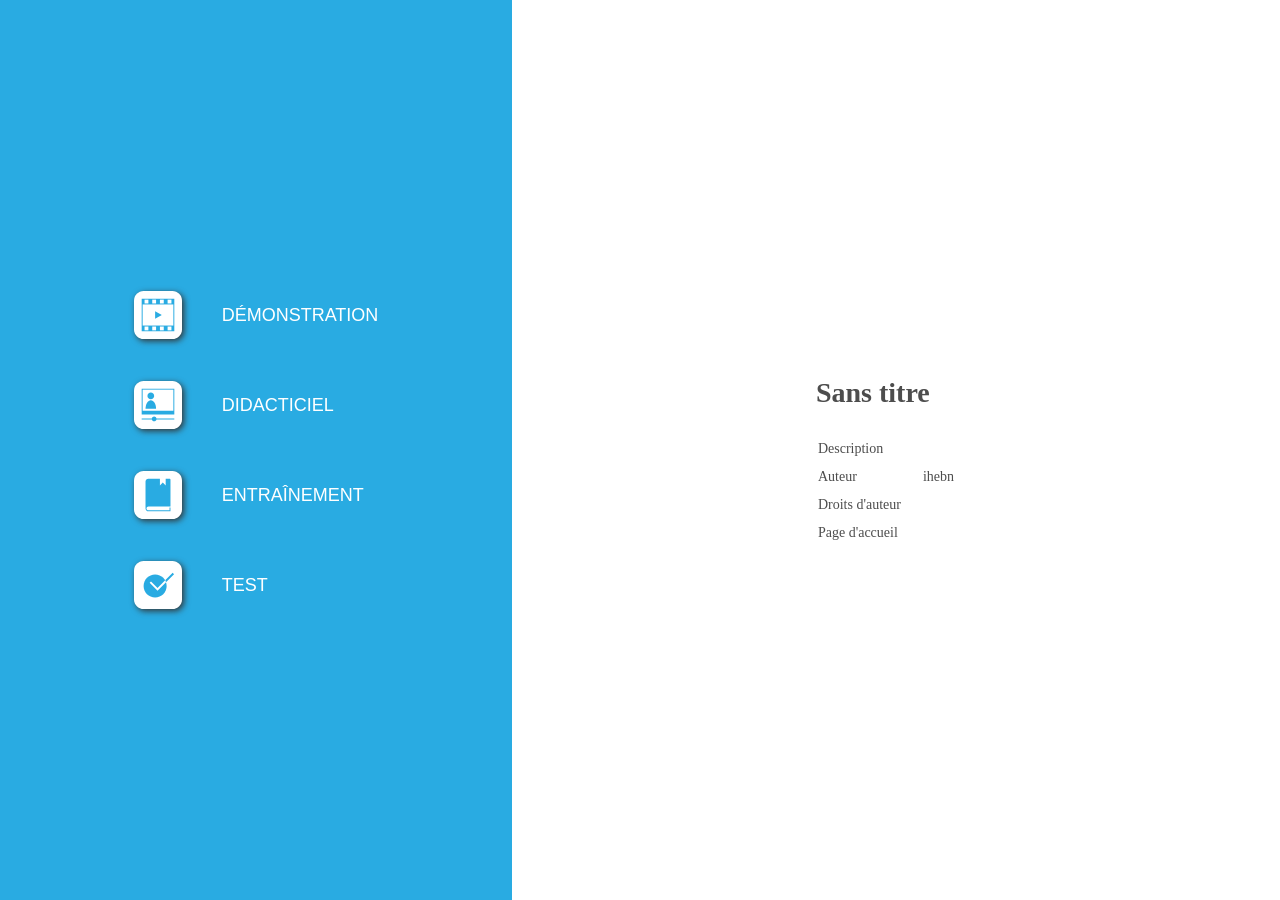
<file: active presenter/index.html>
﻿<!DOCTYPE html>
<html lang="fr-FR" dir="ltr">
<head>
	<title>Sans titre</title>
	<meta http-equiv="Content-Type" content="text/html; charset=utf-8"/>
	<meta name="generator" content="ActivePresenter 10.6.2"/>
	<meta name="author" content="ihebn" />
	<meta name="copyright" content=" " />
	<meta name="description" content=""/>
	<meta name="viewport" content="initial-scale=1.0">
	<meta name="apple-mobile-web-app-capable" content="yes">

	<style>
		body {
			background-color: #ffffff;
			color: #4d4d4d;
			font-family: "Verdana";
			margin: 0px;
			padding: 0px;
			display: flex;
			flex-direction: row;
			min-height: 100vh;
		}
		.ap-mode-buttons-container {
			background-color: #29abe2;
			min-height: 100%;
			flex: 2;
			display: flex;
			justify-content: center;
			align-items: center;
		}
		.ap-mode-buttons {
			background-color: #29abe2;
			display: flex;
			flex-direction: column;
			align-items: flex-start;
			max-width: 100%;
		}
		.ap-mode-button {
			background-color: transparent;
			color: #ffffff;
			border: none;
			margin: 10px;
			text-transform: uppercase;
			display: flex;
			flex-direction: row;
			align-items: center;
		}
		.ap-project-information-container {
			min-height: 100%;
			flex: 3;
			display: flex;
			justify-content: center;
			align-items: center;
		}
		.ap-project-information {
			font-size: 14px;
		}

		.ap-mode-button svg {
			width: 48px;
			height: 48px;
			margin: 10px 20px 10px 20px;
			display: inline-block;
			filter: drop-shadow(2px 2px 3px #333333);
		}

		.ap-mode-button {
		}

		.ap-mode-button:hover {
			background-color: rgba(255, 255, 255, 0.2);
		}

		.ap-mode-button span {
			margin: 10px 20px 10px 20px;
			font-size: 18px;
		}

		h1 {
			font-size: 28px;
			font-weight: bold;
			margin: 25px 0px 25px 0px;
		}

		.ap-project-information td {
			padding: 5px 20px 5px 0px;
		}

		a:link {color:#4d4d4d; text-decoration:none;}
		a:visited {color:#4d4d4d; text-decoration:none}
		a:active {color:#4d4d4d; text-decoration:none}
		a:hover {color:#4d4d4d; text-decoration:none}
		
		@media (max-width: 1024px) and (orientation: portrait) {
			body {
				flex-direction: column;
			}
			.ap-mode-buttons-container {
				width: 100%;
				flex: 3;
			}
			.ap-project-information-container {
				width: 100%;
				flex: 2;
			}
		}
		
		@media (max-width: 640px) and (max-height: 640px) {
			.ap-mode-button svg {
				width: 32px;
				height: 32px;
			}
			.ap-mode-button span {
				margin: 5px 10px 5px 10px;
				font-size: 14px;
			}
			.ap-project-information {
				font-size: 12px;
			}
		}

	</style>

	<script type="text/javascript">
		var language = {"Tutorial":"Didacticiel","Description":"Description","Author":"Auteur","Copyright":"Droits d'auteur","TestIntro":"Choisir ce mode pour faire un test","Homepage":"Page d'accueil","Practice":"Entraînement","Test":"Test","Demo":"Démonstration","DemoIntro":"Jouer la présentation automatiquement","TutorialIntro":"Mode didacticiel","PracticeIntro":"Choisir ce mode pour s'entrainer plus","OpenPrezError":"Impossible d'ouvrir la présentation.\nErreur: "};
		var PlayModes = {
			DEMO: 1,
			TUT: 2,
			PRAC: 4,
			TEST: 8
		};

		var opmodes = 15;
		function openPrez(url, mode) {
			var fullUrl = '' + url;
			try {
				var margin = 40;
				var top = margin,
					left = margin,
					width = screen.availWidth - 2 * margin,
					height = screen.availHeight - 4 * margin;
				var styles = 'top=' + top + ',left=' + left + ',width=' + width + ',height=' + height
					+ ',location=no,toolbar=no,directories=no,status=no,menubar=no,scrollbars=yes,resizable=yes';
				var owin = window.open(encodeURI(fullUrl), '_blank', styles);
				if (owin)
					owin.focus();
			}
			catch (e) {
				alert(language.OpenPrezError + e);
			}
			return false;
		};
		function setElementText(id, text) {
			document.getElementById(id).innerHTML = text;
		}
		function setElementTitle(id, text) {
			document.getElementById(id).setAttribute('title', text);
		}
		function hideElement(id) {
			document.getElementById(id).style.display = 'none';
		}
	</script>
</head>

<body>
	<div class="ap-mode-buttons-container">
		<div class="ap-mode-buttons">
			<button id="ap-mode-demo" class="ap-mode-button" onclick="openPrez('demo.html')">
				<svg version="1.1" id="Layer_1" xmlns="http://www.w3.org/2000/svg" xmlns:xlink="http://www.w3.org/1999/xlink" x="0px" y="0px" viewBox="0 0 50 50" style="enable-background:new 0 0 50 50;" xml:space="preserve">
					<style type="text/css">
						.st0{fill:#FFFFFF;}
						.st1{fill:#29ABE2;}
					</style>
					<path class="st0" d="M40,50H10C4.48,50,0,45.52,0,40l0-30C0,4.48,4.48,0,10,0l30,0c5.52,0,10,4.48,10,10v30C50,45.52,45.52,50,40,50z"/>
					<rect x="8" y="8" transform="matrix(-1.836970e-16 1 -1 -1.836970e-16 50 3.552714e-15)" class="st1" width="34" height="34"/>
					<rect x="14" y="9" transform="matrix(-1.836970e-16 1 -1 -1.836970e-16 50 3.552714e-15)" class="st0" width="22" height="32"/>
					<rect x="35" y="9" transform="matrix(-1.836970e-16 1 -1 -1.836970e-16 48 -26)" class="st0" width="4" height="4"/>
					<rect x="35" y="37" transform="matrix(-1.836970e-16 1 -1 -1.836970e-16 76 2)" class="st0" width="4" height="4"/>
					<rect x="27" y="9" transform="matrix(-1.836970e-16 1 -1 -1.836970e-16 40 -18)" class="st0" width="4" height="4"/>
					<rect x="27" y="37" transform="matrix(-1.836970e-16 1 -1 -1.836970e-16 68 10)" class="st0" width="4" height="4"/>
					<rect x="19" y="9" transform="matrix(-1.836970e-16 1 -1 -1.836970e-16 32 -10)" class="st0" width="4" height="4"/>
					<rect x="19" y="37" transform="matrix(-1.836970e-16 1 -1 -1.836970e-16 60 18)" class="st0" width="4" height="4"/>
					<rect x="11" y="9" transform="matrix(-1.836970e-16 1 -1 -1.836970e-16 24 -2)" class="st0" width="4" height="4"/>
					<rect x="11" y="37" transform="matrix(-1.836970e-16 1 -1 -1.836970e-16 52 26)" class="st0" width="4" height="4"/>
					<polygon class="st1" points="22,21 29,25 22,29 "/>
				</svg>

				<span id="ap-label-mode-demo">Demonstration</span>
			</button>
			<button id="ap-mode-tutorial" class="ap-mode-button" onclick="openPrez('tutorial.html')">
				<svg version="1.1" id="Layer_1" xmlns="http://www.w3.org/2000/svg" xmlns:xlink="http://www.w3.org/1999/xlink" x="0px" y="0px" viewBox="0 0 50 50" style="enable-background:new 0 0 50 50;" xml:space="preserve">
				<style type="text/css">
					.st0{fill:#FFFFFF;}
					.st1{fill:#29ABE2;}
				</style>
				<path class="st0" d="M40,50H10C4.48,50,0,45.52,0,40l0-30C0,4.48,4.48,0,10,0l30,0c5.52,0,10,4.48,10,10v30C50,45.52,45.52,50,40,50z"/>
				<rect x="11.5" y="4.5" transform="matrix(-1.836970e-16 1 -1 -1.836970e-16 46.5 -3.5)" class="st1" width="27" height="34"/>
				<path class="st1" d="M42,39H23.45c-0.23-1.14-1.24-2-2.45-2s-2.22,0.86-2.45,2H8v1h10.55c0.23,1.14,1.24,2,2.45,2s2.22-0.86,2.45-2 H42V39z"/>
				<rect x="14" y="4" transform="matrix(-1.836970e-16 1 -1 -1.836970e-16 45 -5)" class="st0" width="22" height="32"/>
				<path class="st1" d="M17.5,19L17.5,19c-1.93,0-3.5-1.57-3.5-3.5v0c0-1.93,1.57-3.5,3.5-3.5h0c1.93,0,3.5,1.57,3.5,3.5v0 C21,17.43,19.43,19,17.5,19z"/>
				<path class="st1" d="M12,29c0-4.97,2.46-9,5.5-9s5.5,4.03,5.5,9H12z"/>
				</svg>

				<span id="ap-label-mode-tutorial">Tutorial</span>
			</button>
			<button id="ap-mode-practice" class="ap-mode-button" onclick="openPrez('practice.html')">
				<svg version="1.1" id="Layer_1" xmlns="http://www.w3.org/2000/svg" xmlns:xlink="http://www.w3.org/1999/xlink" x="0px" y="0px" viewBox="0 0 50 50" style="enable-background:new 0 0 50 50;" xml:space="preserve">
				<style type="text/css">
					.st0{fill:#FFFFFF;}
					.st1{fill:#29ABE2;}
				</style>
				<path class="st0" d="M40,50H10C4.48,50,0,45.52,0,40l0-30C0,4.48,4.48,0,10,0l30,0c5.52,0,10,4.48,10,10v30C50,45.52,45.52,50,40,50z"/>
				<path class="st1" d="M15.08,37H38V9c0-0.55-0.45-1-1-1h-4v7l-3-3l-3,3V8H15c-1.66,0-3,1.34-3,3v28c0,1.66,1.34,3,3,3h22h1v-1v-3h-1 v3H15.08C13.93,41,13,40.1,13,39C13,37.9,13.93,37,15.08,37z"/>
				</svg>

				<span id="ap-label-mode-practice">Practice</span>
			</button>
			<button id="ap-mode-test" class="ap-mode-button" onclick="openPrez('test.html')">
				<svg version="1.1" id="Layer_1" xmlns="http://www.w3.org/2000/svg" xmlns:xlink="http://www.w3.org/1999/xlink" x="0px" y="0px" viewBox="0 0 50 50" style="enable-background:new 0 0 50 50;" xml:space="preserve">
					<style type="text/css">
						.st0{fill:#FFFFFF;}
						.st1{fill:#29ABE2;}
					</style>
					<path class="st0" d="M40,50H10C4.48,50,0,45.52,0,40l0-30C0,4.48,4.48,0,10,0l30,0c5.52,0,10,4.48,10,10v30C50,45.52,45.52,50,40,50z"/>
					<path class="st1" d="M10,26L10,26c0-6.63,5.37-12,12-12h0c6.63,0,12,5.37,12,12v0c0,6.63-5.37,12-12,12h0C15.37,38,10,32.63,10,26z"/>
					<path class="st1" d="M41.71,13.71l-1.41-1.41l-7.83,7.83c0.35,0.62,0.64,1.27,0.87,1.95L41.71,13.71z"/>
					<path class="st0" d="M17.71,21.29l-1.41,1.41l8.21,8.21l8.83-8.83c-0.24-0.68-0.53-1.34-0.87-1.95l-7.96,7.96L17.71,21.29z"/>
				</svg>

				<span id="ap-label-mode-test">Test</span>
			</button>
		</div>
	</div>

	<div class="ap-project-information-container">
		<div class="ap-project-information">
			<h1>Sans titre</h1>
			<table>
				<tr>
					<td id="ap-label-description">Description</td>
					<td></td>
				</tr>
				<tr>
					<td id="ap-label-author">Author</td>
					<td>ihebn</td>
				</tr>
				<tr>
					<td id="ap-label-copyright">Copyright</td>
					<td></td>
				</tr>
				<tr>
					<td id="ap-label-homepage">Homepage</td>
					<td><a href="" target="_blank"></a></td>
				</tr>
			</table>
		</div>
	</div>

	<script>
		if (language) {
			setElementText("ap-label-mode-demo", language.Demo);
			setElementText("ap-label-mode-tutorial", language.Tutorial);
			setElementText("ap-label-mode-practice", language.Practice);
			setElementText("ap-label-mode-test", language.Test);

			setElementTitle("ap-mode-demo", language.DemoIntro);
			setElementTitle("ap-mode-tutorial", language.TutorialIntro);
			setElementTitle("ap-mode-practice", language.PracticeIntro);
			setElementTitle("ap-mode-test", language.TestIntro);

			setElementText("ap-label-description", language.Description);
			setElementText("ap-label-author", language.Author);
			setElementText("ap-label-copyright", language.Copyright);
			setElementText("ap-label-homepage", language.Homepage);
		}

		if (opmodes){
			if ((PlayModes.DEMO & opmodes) != PlayModes.DEMO)
				hideElement("ap-mode-demo");
			if ((PlayModes.TUT & opmodes) != PlayModes.TUT)
				hideElement("ap-mode-tutorial");
			if ((PlayModes.PRAC & opmodes) != PlayModes.PRAC)
				hideElement("ap-mode-practice");
			if ((PlayModes.TEST & opmodes) != PlayModes.TEST)
				hideElement("ap-mode-test");
		}
	</script>
</body>
</html>
</file>
